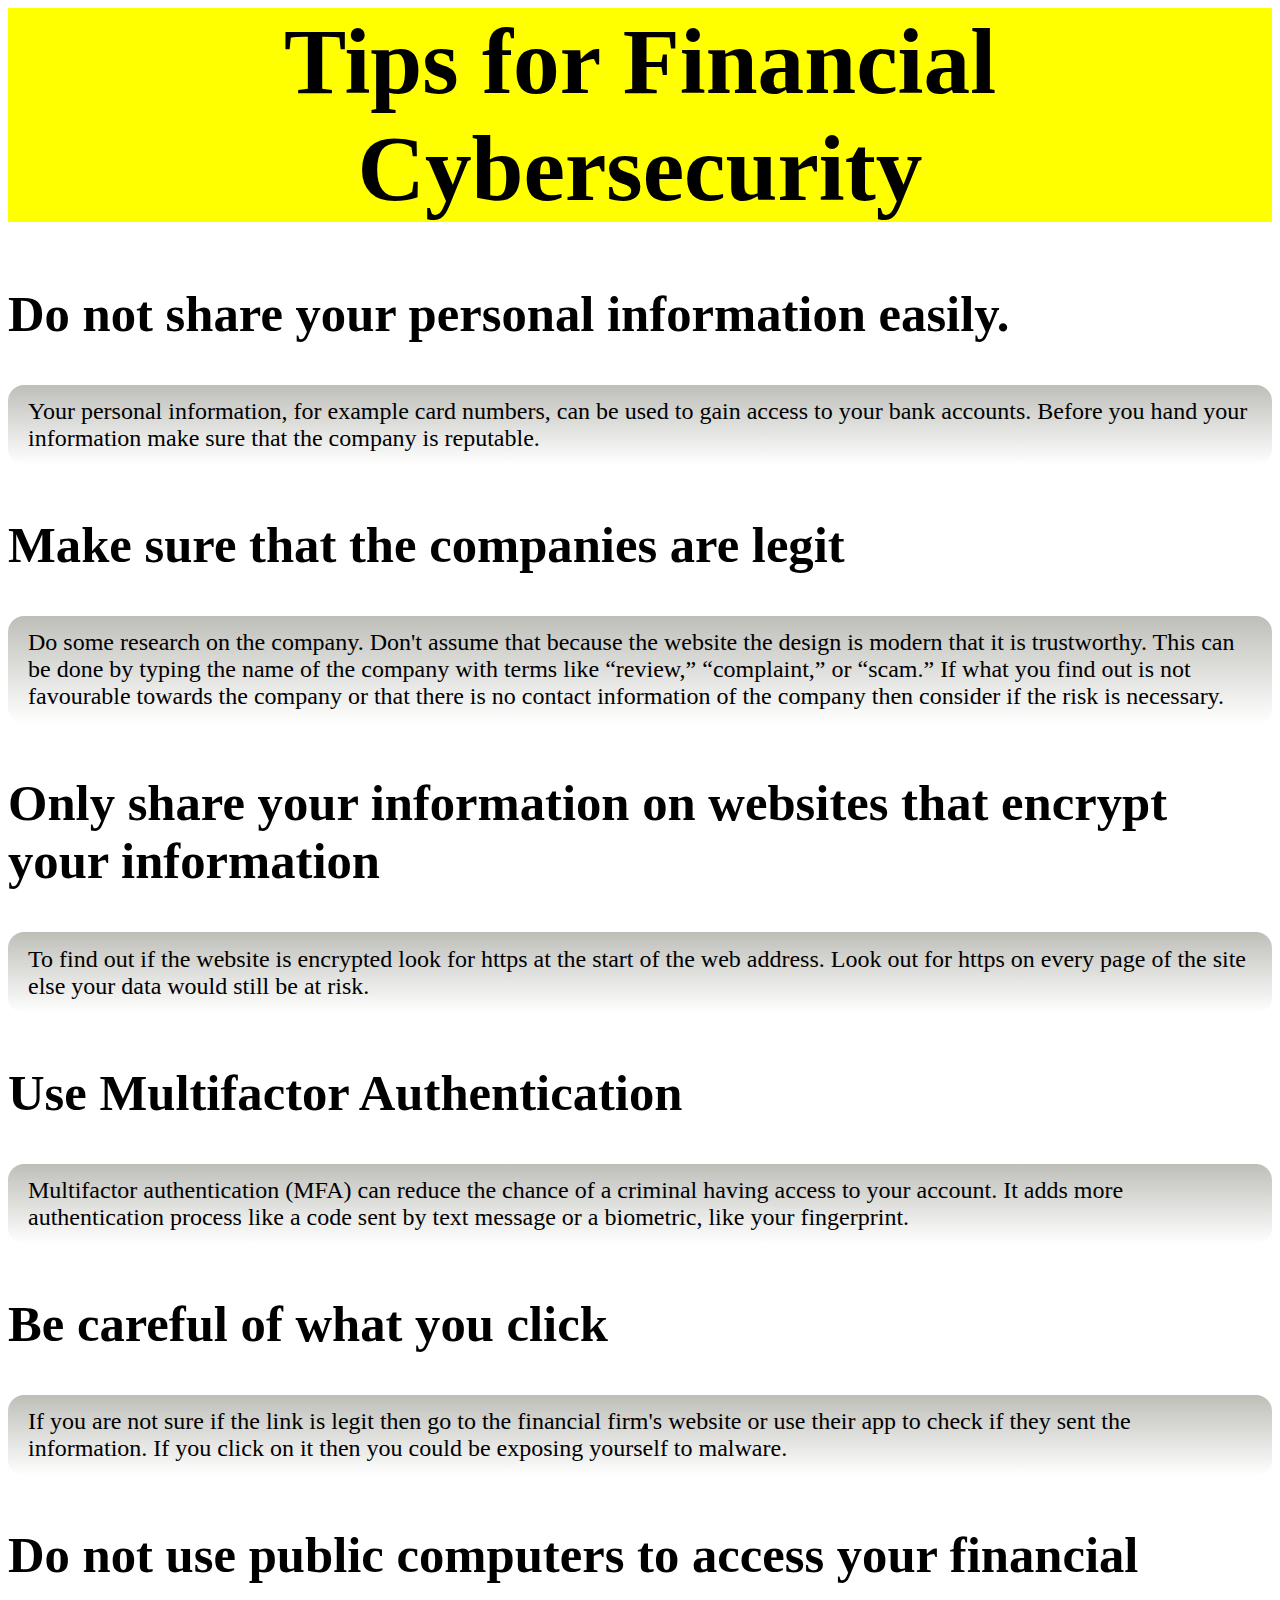
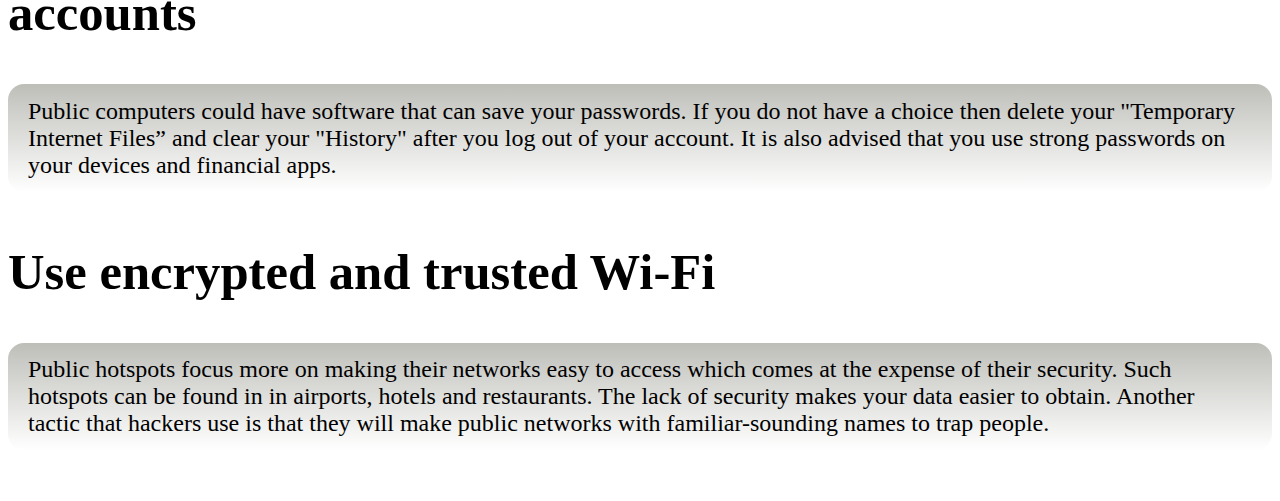
<file: Commonwealth Bank Forage Internship/task 3/index.html>
<html>

  <head>
    <link href="index.css" type="text/css" rel="stylesheet">
    <title>Tips for Financial Cybersecurity</title>

  </head>

  <body>

    <h1>Tips for Financial Cybersecurity</h1>

    <h2>Do not share your personal information easily.</h2>
    <p>Your personal information, for example card numbers, can be used to gain access to your bank accounts. Before you hand your information make sure that the company is reputable. </p>

    <h2>Make sure that the companies are legit</h2>
    <p>Do some research on the company. Don't assume that because the website the design is modern that it is trustworthy. This can be done by typing the name of the company with terms like “review,” “complaint,” or “scam.” If what you find out is not favourable towards the company or that there is no contact information of the company then consider if the risk is necessary.</p>

    <h2>Only share your information on websites that encrypt your information</h2>
    <p>To find out if the website is encrypted look for https at the start of the web address. Look out for https on every page of the site else your data would still be at risk.</p>

    <h2>Use Multifactor Authentication</h2>
    <p>Multifactor authentication (MFA) can reduce the chance of a criminal having access to your account. It adds more authentication process like a code sent by text message or a biometric, like your fingerprint.</p>

    <h2>Be careful of what you click</h2>
    <p>If you are not sure if the link is legit then go to the financial firm's website or use their app to check if they sent the information. If you click on it then you could be exposing yourself to malware.</p>

    <h2>Do not use public computers to access your financial accounts</h2>
    <p>Public computers could have software that can save your passwords. If you do not have a choice then delete your "Temporary Internet Files” and clear your "History" after you log out of your account. It is also advised that you use strong passwords on your devices and financial apps.</p>

    <h2>Use encrypted and trusted Wi-Fi</h2>
    <p>Public hotspots focus more on making their networks easy to access which comes at the expense of their security. Such hotspots can be found in in airports, hotels and restaurants. The lack of security makes your data easier to obtain. Another tactic that hackers use is that they will make public networks with familiar-sounding names to trap people.</p>

  </body>

</html>
</file>
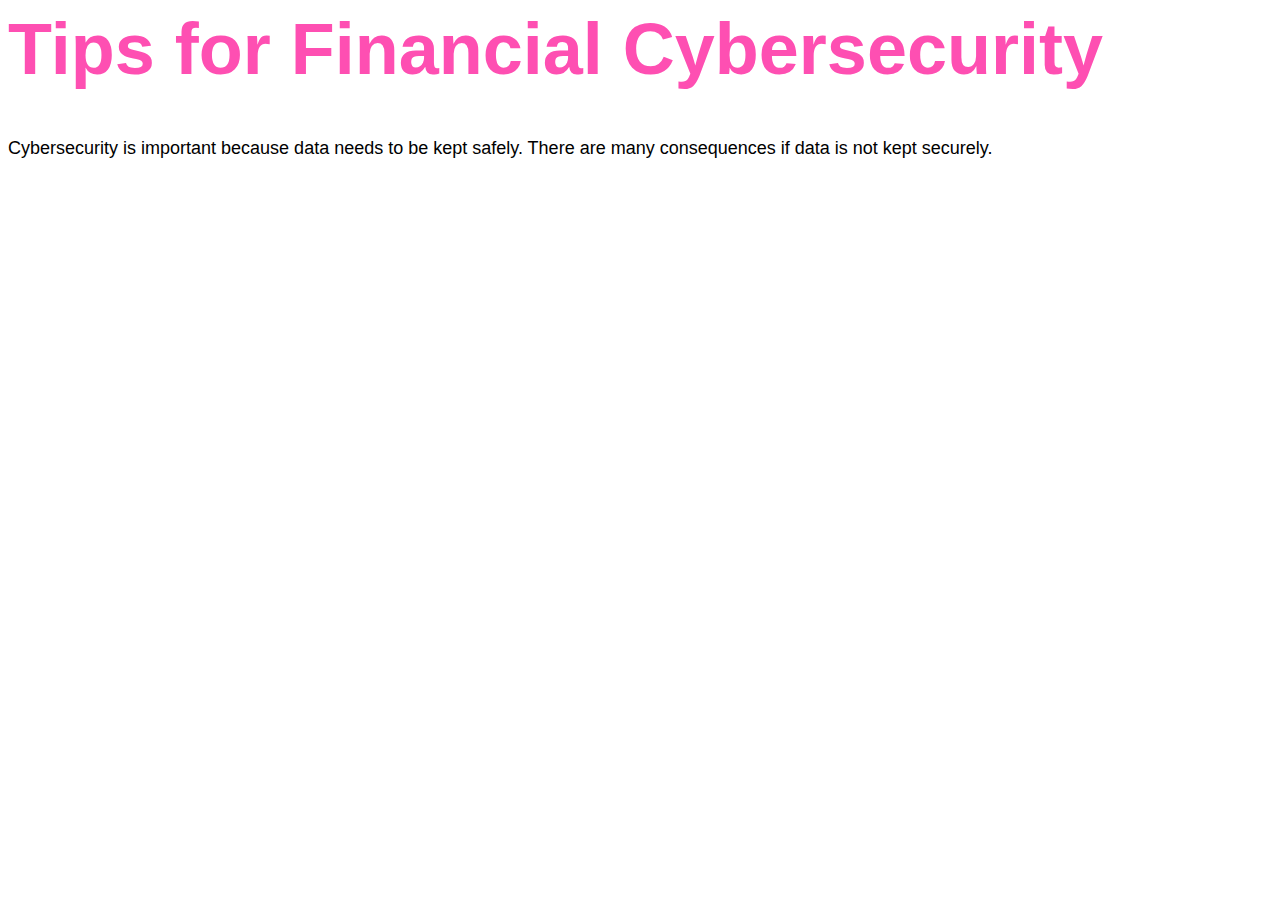
<file: Commonwealth Bank Forage Internship/task1/index.html>
<html>

  <head>
    <link href="index.css" type="text/css" rel="stylesheet">
    <title>Tips for Financial Cybersecurity</title>

  </head>

  <body>

    <h1>Tips for Financial Cybersecurity</h1>

    <p>Cybersecurity is important because data needs to be kept safely. There are many consequences if data is not kept securely.</p>

  </body>

</html>
</file>
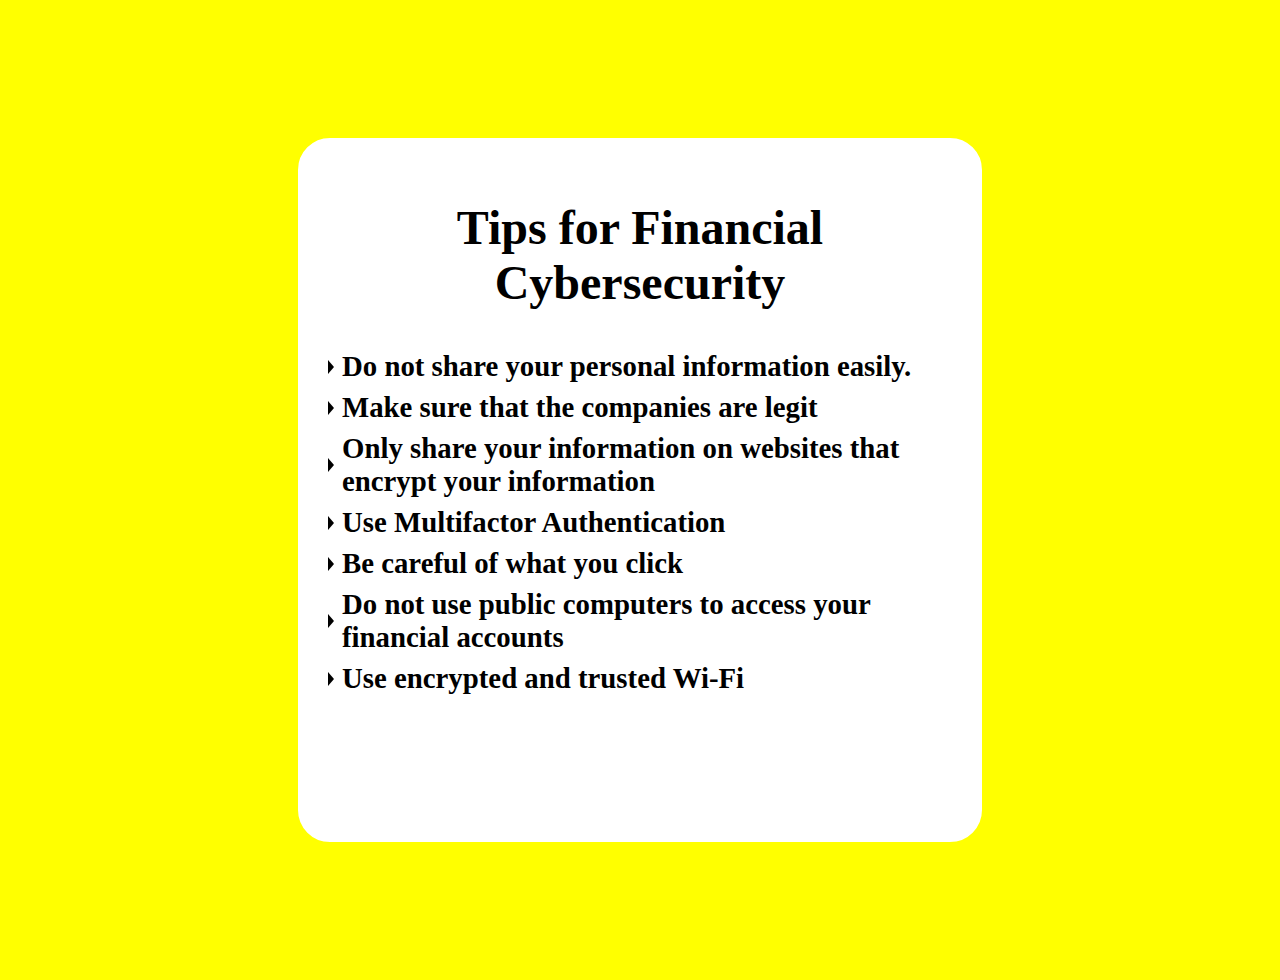
<file: Commonwealth Bank Forage Internship/task 3/ver 2/index.html>
<html>

  <head>
    <link href="index.css" type="text/css" rel="stylesheet">
    <title>Tips for Financial Cybersecurity</title>

  </head>

  <body>
    

    <div class="page-container">
      <h1>Tips for Financial Cybersecurity</h1>
      <div class="section">
        <h2>Do not share your personal information easily.</h2>
        <div class="content">
        <p>Your personal information, for example card numbers, can be used to gain access to your bank accounts. Before you hand your information make sure that the company is reputable. </p>
        </div>
      </div> 

      <div class="section">
        <h2>Make sure that the companies are legit</h2>
        <div class="content">
        <p>Do some research on the company. Don't assume that because the website the design is modern that it is trustworthy. This can be done by typing the name of the company with terms like “review,” “complaint,” or “scam.” If what you find out is not favourable towards the company or that there is no contact information of the company then consider if the risk is necessary.</p>
        </div>
      </div>
        
      <div class="section">
        <h2>Only share your information on websites that encrypt your information</h2>
        <div class="content">
        <p>To find out if the website is encrypted look for https at the start of the web address. Look out for https on every page of the site else your data would still be at risk.</p>
        </div>
      </div>

      <div class="section">
        <h2>Use Multifactor Authentication</h2>
        <div class="content">
          <p>Multifactor authentication (MFA) can reduce the chance of a criminal having access to your account. It adds more authentication process like a code sent by text message or a biometric, like your fingerprint.</p>
          </div>
      </div>

      <div class="section">
        <h2>Be careful of what you click</h2>
        <div class="content">
          <p>If you are not sure if the link is legit then go to the financial firm's website or use their app to check if they sent the information. If you click on it then you could be exposing yourself to malware.</p>
        </div>
      </div>

      <div class="section">
        <h2>Do not use public computers to access your financial accounts</h2>
        <div class="content">
          <p>Public computers could have software that can save your passwords. If you do not have a choice then delete your "Temporary Internet Files” and clear your "History" after you log out of your account. It is also advised that you use strong passwords on your devices and financial apps.</p>
        </div>
      </div>

      <div class="section">
        <h2>Use encrypted and trusted Wi-Fi</h2>
        <div class="content">
          <p>Public hotspots focus more on making their networks easy to access which comes at the expense of their security. Such hotspots can be found in in airports, hotels and restaurants. The lack of security makes your data easier to obtain. Another tactic that hackers use is that they will make public networks with familiar-sounding names to trap people.</p>
        </div>
      </div>
  </div>
  </body>

</html>

<script>
  document.querySelectorAll('.section h2').forEach(h2 => {
    h2.addEventListener('click', () => {
      const section = h2.parentElement;
      section.classList.toggle('expanded');
    });
  });
</script>
</file>
<file: Commonwealth Bank Forage Internship/task 3/index.css>
* {

font-family: Gill Sans;


}

h1 {

color: rgb(0, 0, 0);
background-color: #FFFF00;
font-size: 70pt;
text-align: center;


}

h2 {

color: rgb(0, 0, 0);

font-size: 38pt;

}

p {

font-size: 18pt;

color: rgb(0, 0, 0);
background: linear-gradient(to bottom, #BEBEB9 0%, #ffffff 100%);
border-radius: 12pt; /* rounded edges */
padding: 10pt 15pt; /* the gap between the text and the and the rectangle around it*/
margin-bottom: 38pt; /* 20pt margin on top and bottom */

}
</file>
<file: Commonwealth Bank Forage Internship/task1/index.css>
* {

font-family: Helvetica;

}

h1 {

color: rgb(254, 79, 178);

font-size: 72px;

}

p {

font-size: 18px;

color: rgb(0, 0, 0);

}
</file>
<file: Commonwealth Bank Forage Internship/task 3/ver 2/index.css>
body {
    font-family: Gill Sans;
    max-width: 700px;
    margin: 40px auto;
    padding: 0 20px;
    color: #000;
    display: flex;
    justify-content: center;
    align-items: center;
    min-height: 100vh;
    background-color: FFFF00;
  }


  /* Container with rounded border and white background */
  .page-container {
    background-color: white;
    border: 8px solid  #FFFF00; /* yellow border */
    border-radius: 40px;
    width: 90vw;
    max-width: 900px;
    min-height: 80vh;
    box-sizing: border-box;
    padding: 30px;
    box-shadow: 0 0 20px  #FFFF00;
  }

  h1 {
    text-align: center;
    margin-bottom: 40px;
    font-weight: bold;
    font-size: 3em;
  }
  h2 {
    margin: 0;
    font-size: 1.8em;
    cursor: pointer;
    user-select: none;
    display: inline-flex; /* inline for centering with flex for triangle */
    align-items: center; /* vertically center triangle and text */
  }
   /* Triangle using CSS border as inline block */
  h2::before {
    content: "";
    display: inline-block;
    width: 0;
    height: 0;
    border-top: 7.5px solid transparent;
    border-bottom: 7.5px solid transparent;
    border-left: 6px solid black;
    margin-right: 8px;
    transition: transform 0.3s ease;
    transform-origin: center;
  }
  /* Rotate triangle when expanded */
  .section.expanded h2::before {
    transform: rotate(90deg);
  }
.content {
    overflow: hidden;
    max-height: 0;
    transition: max-height 0.3s ease;
    text-align: left; /* paragraphs aligned left */
    margin-top: 8px;
  }
  .content p {
    margin: 0 0 10px 0;
    font-size: 1.1em;
    line-height: 1.5;
    background-color: #EBEBEB;
    border-radius: 12pt;
  }
  .section.expanded .content {
    max-height: 1000px; /* enough for paragraph */
  }
</file>
